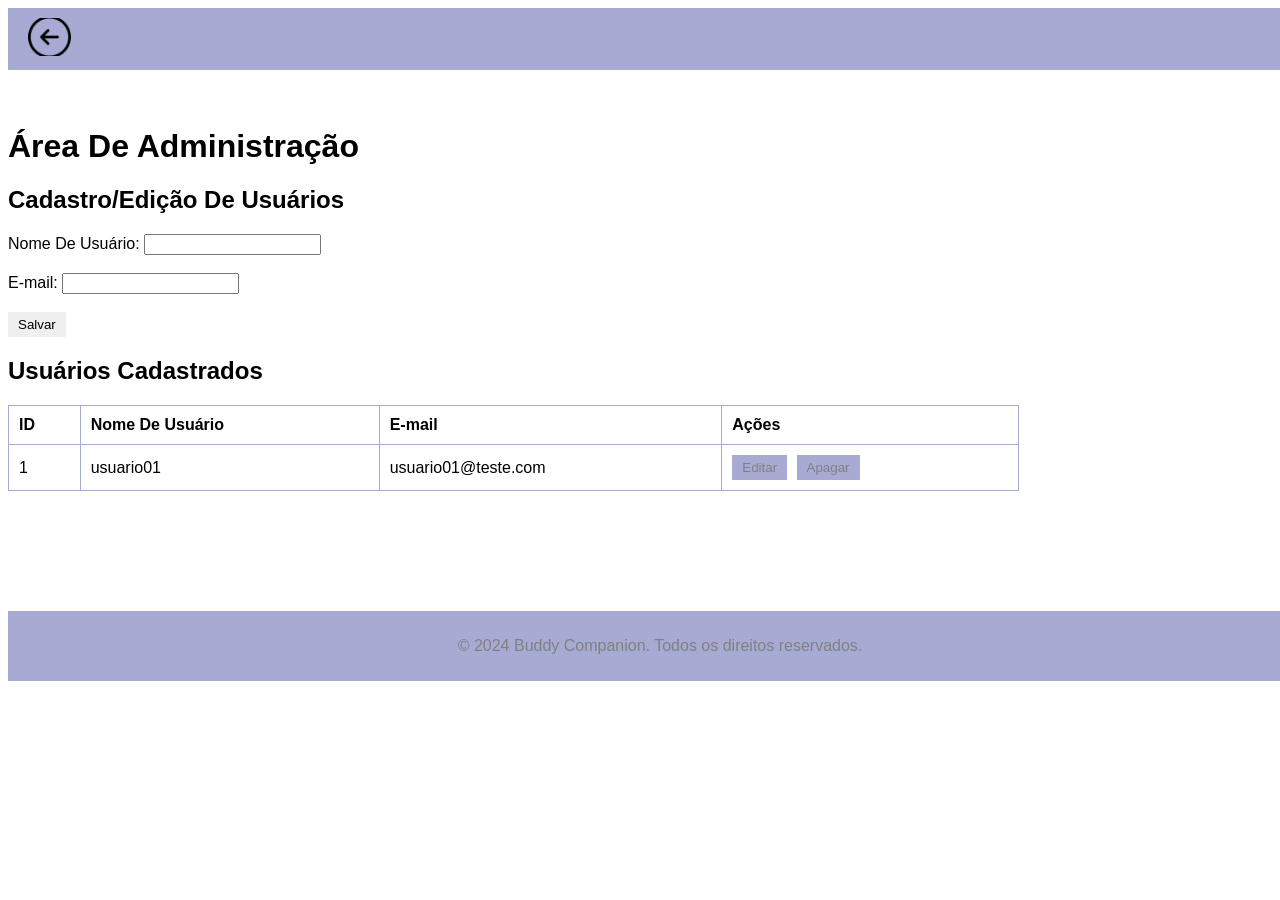
<file: adm-cadastro-edicao.html>
<!DOCTYPE html>
<html lang="pt-br">
<head>
  <meta charset="UTF-8">
  <meta name="viewport" content="width=device-width, initial-scale=1.0">
  <link rel="stylesheet" href="Css/adm-cadastro-edicao.css">
  <title> Área de Administração</title>
</head>   
<body>

  <header class="top-header">
    <a href="configuracoes.html">
      <img src="img/voltar.png" alt="Voltar para pagina anterior" class="class-icon-voltar">
   </a>
  </header><br><br>


  <div class="container">
     <h1>Área De Administração</h1>
    
  <form id="userForm">
     <h2>Cadastro/Edição De Usuários</h2>
    <input type="hidden" id="userId" name="userId">
    <label for="username">Nome De Usuário:</label>
    <input type="text" id="username" name="username" autocomplete="username" required>
    <br><br>
    <label for="email">E-mail:</label>
    <input type="email" id="email" name="email"  autocomplete="email"  required >
    <br><br>
    <button type="submit">Salvar</button>
  </form>

    <h2>Usuários Cadastrados</h2>

    <table id="userTable">
       <thead>
        <tr>

          <th> ID </th>
          <th>Nome De Usuário</th>
          <th> E-mail </th>
          <th>Ações</th>

        </tr>
       </thead>
       <tbody>

        <!--dados dos usuario sao inseridos aqui-->

       <tr>
         <td>1</td>
         <td>usuario01</td>
         <td>usuario01@teste.com</td>
         <td> 
           <button class="edit-btn" onclick="editUser(1)">Editar</button>
           <button class="delete-btn" onclick="deleteUser(1)">Apagar</button>
        </td>
       </tr>




       </tbody>
    </table>
  </div>

   <script src="JS/adm-cadastro-edicao.js"></script>



   <footer>
    <p> &copy; 2024 Buddy Companion. Todos os direitos reservados.</p>
  </footer>

    
</body>
</html>
</file>
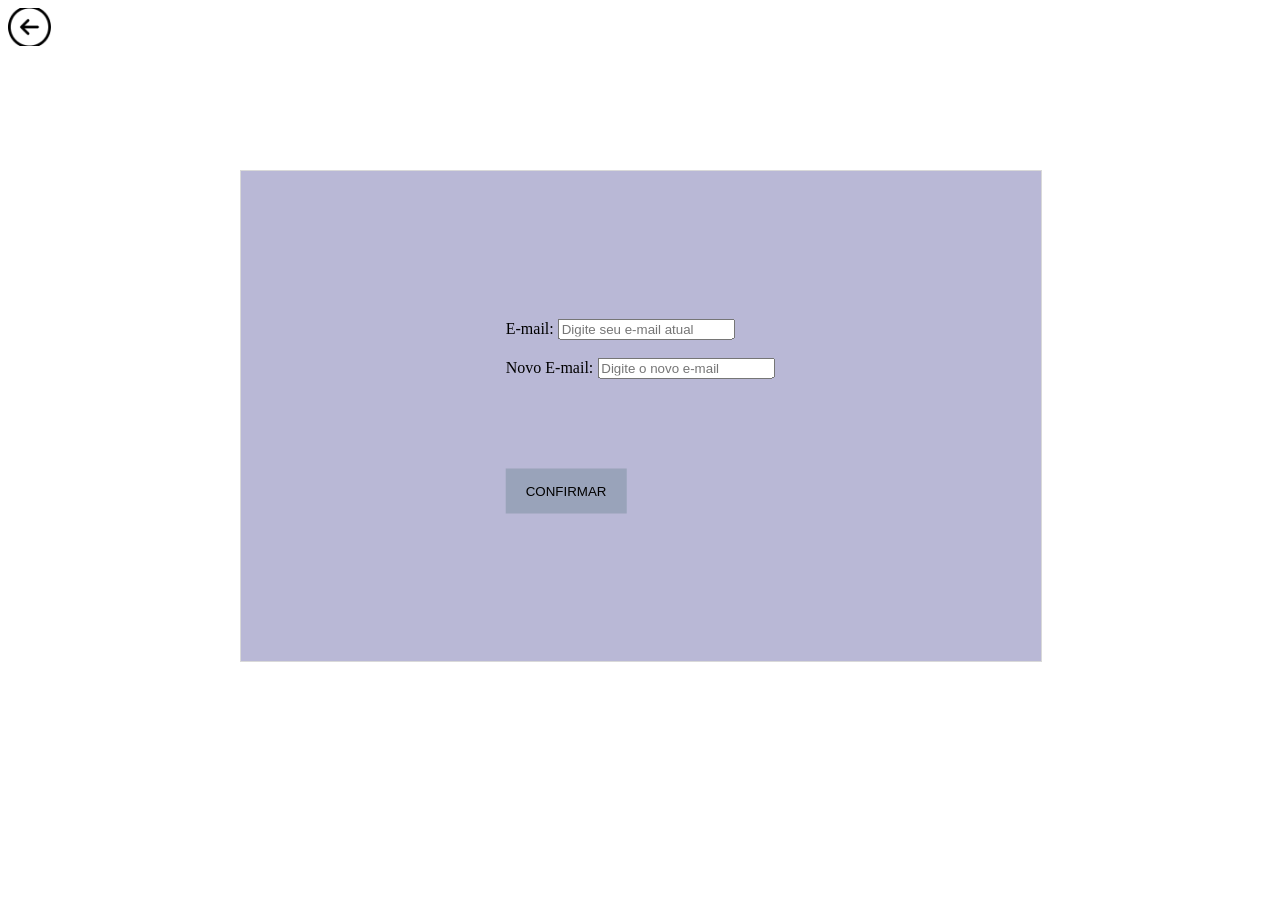
<file: alterar_email.html>
<!DOCTYPE html>
<html lang="pt-br">
<head>
  <meta charset="UTF-8">
  <meta name="viewport" content="width=device-width, initial-scale=1.0">
  <link rel="stylesheet" href="Css/paginas-alteracoes.css">
  <title>Alterar email</title>
</head>
<body>

  <header>
    <a href="configuracoes.html">
      <img src="img/voltar.png" alt="Voltar para pagina anterior" class="class-icon-voltar">
    </a> <br>
  </header>
 
  <main>
    <div class="quadro-roxo">
       <img src="img/quadro-alteraçoes.png" alt="Quadro roxo" class="quadro-central">
  
      <div class="alteracao-email">
       

  
      <form>
      <label for="campo_email">E-mail:</label>
      <input id="campo_email" type="email" placeholder="Digite seu e-mail atual" required><br><br>
  
      <label for="campo_email">Novo E-mail:</label>
      <input id="campo_email" type="email" placeholder="Digite o novo e-mail" required><br>
      <br><br><br><br><br>
        <input type="submit" value="CONFIRMAR" class="class-botao-confirmar">
      </form>

    </div>  
  </div> 
  </main>

 

</body>
</html>
</file>
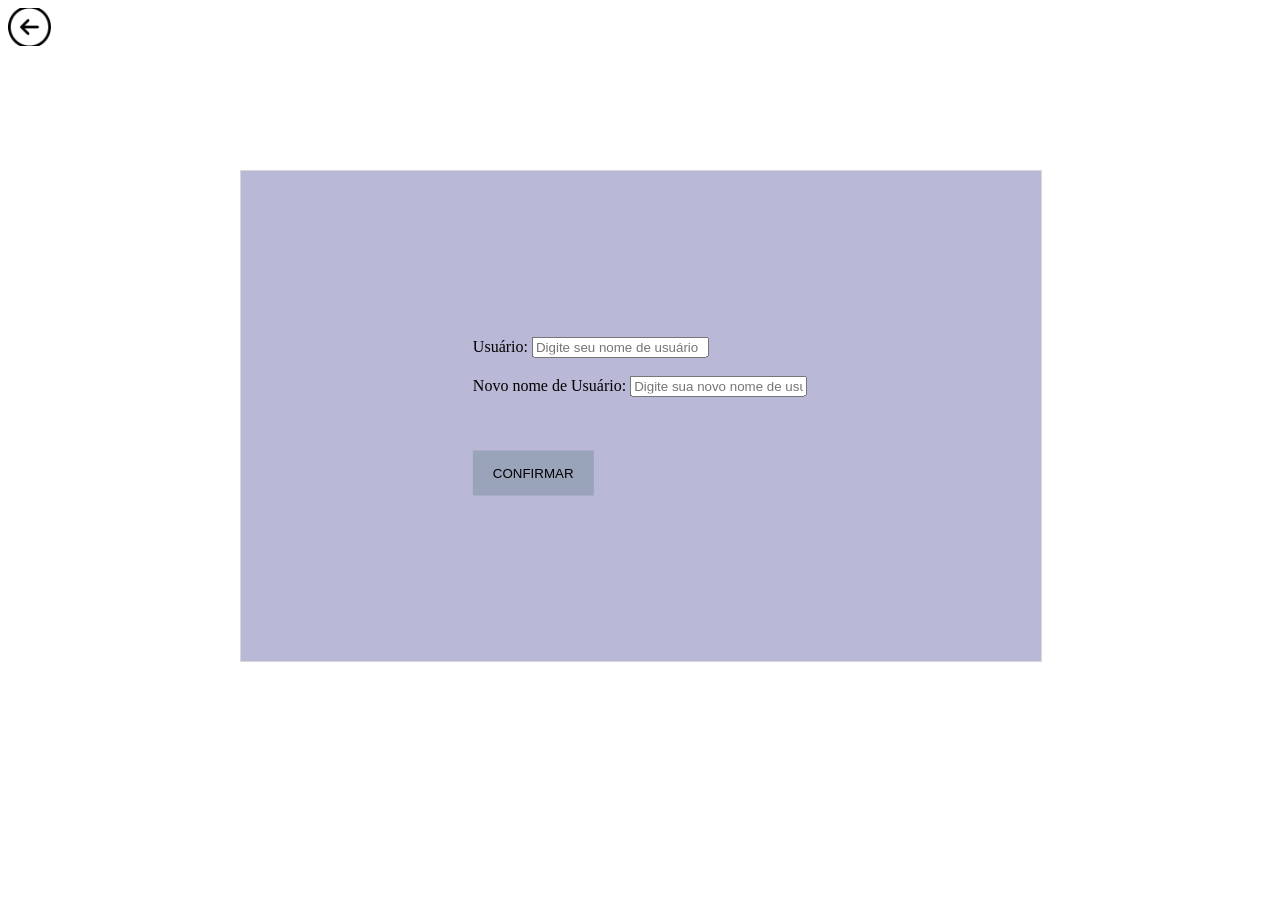
<file: alterar_nome_de_usuario.html>
<!DOCTYPE html>
<html lang="pt-br">
<head>
  <meta charset="UTF-8">
  <meta name="viewport" content="width=device-width, initial-scale=1.0">
  <link rel="stylesheet" href="Css/paginas-alteracoes.css">
  <title>Alterar nome</title>
</head>
<body>
  <header> 
    <a href="configuracoes.html">
      <img src="img/voltar.png" alt="Voltar para pagina anterior" class="class-icon-voltar">
    </a>
  </header>
  
  <main> 

    <div class="quadro-roxo">

      <img src="img/quadro-alteraçoes.png" alt="Quadro roxo" class="quadro-central">

      <div class="alteracao-nome">

       <form>
        <label for="campo_usuario">Usuário:</label>
        <input id="campo_usuario" type="text" placeholder="Digite seu nome de usuário" required ><br><br>
  
        <label for="campo_novo_usuario">Novo nome de Usuário:</label>
        <input id="campo_novo_usuario" type="text" placeholder="Digite sua novo nome de usuario" required > <br>
         <br><br><br>
         <input type="submit" value="CONFIRMAR" class="class-botao-confirmar">

       </form>     
      </div>
    </div>
        


  </main>
   

</body>
</html>
</file>
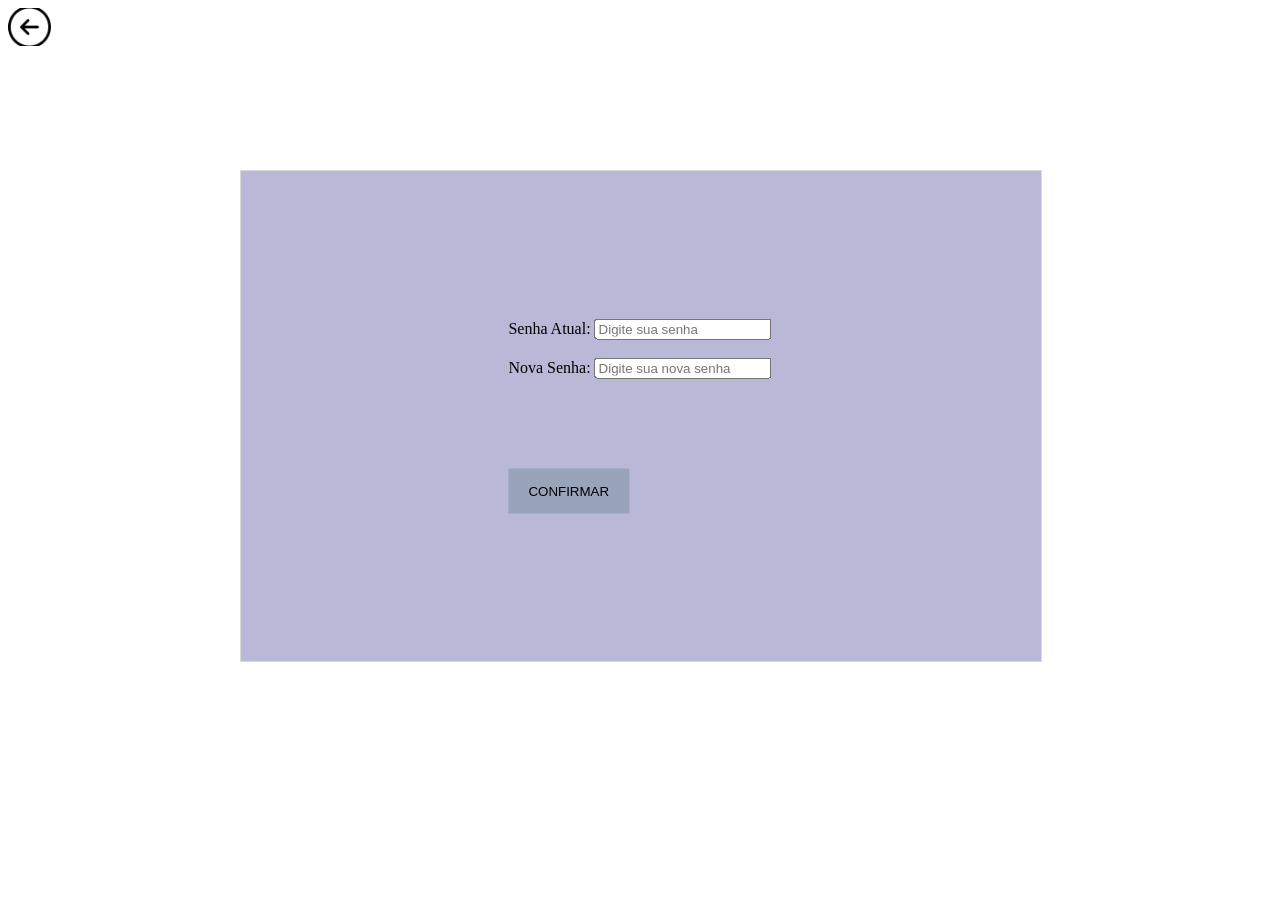
<file: alterar_senha.html>
<!DOCTYPE html>
<html lang="pt-br">
<head>
  <meta charset="UTF-8">
  <meta name="viewport" content="width=device-width, initial-scale=1.0">
  <link rel="stylesheet" href="Css/paginas-alteracoes.css">
  <title>Alterar senha</title>
</head>
<body>

  <header>    

    <a href="configuracoes.html">
      <img src="img/voltar.png" alt="Voltar para pagina anterior" class="class-icon-voltar">
    </a>  

  </header>


    <main>  
  
      <!--Para adicionar os nomes de cada quadro ao lado , coloco eles antes dos botoes-->
  
      <div class="quadro-roxo">
  
        <img src="img/quadro-alteraçoes.png" alt="Quadro roxo" class="quadro-central">
  
        <div class="alteracao-senha">
         

          <form id ="formAlterarSenha">
            
               <label for="senha-atual">Senha Atual: </label>
               <input id="senhaAtual" type="password" placeholder="Digite sua senha" required ><br><br>
     
              <label for="nova-senha"> Nova Senha:</label>
              <input id="novaSenha" type="password" placeholder="Digite sua nova senha" required ><br>
        <br><br><br><br><br>
              <input type="submit" value="CONFIRMAR" class="class-botao-confirmar">
          
          </form>
        </div>  
      </div> 

    </main>   





</body>
</html>
</file>
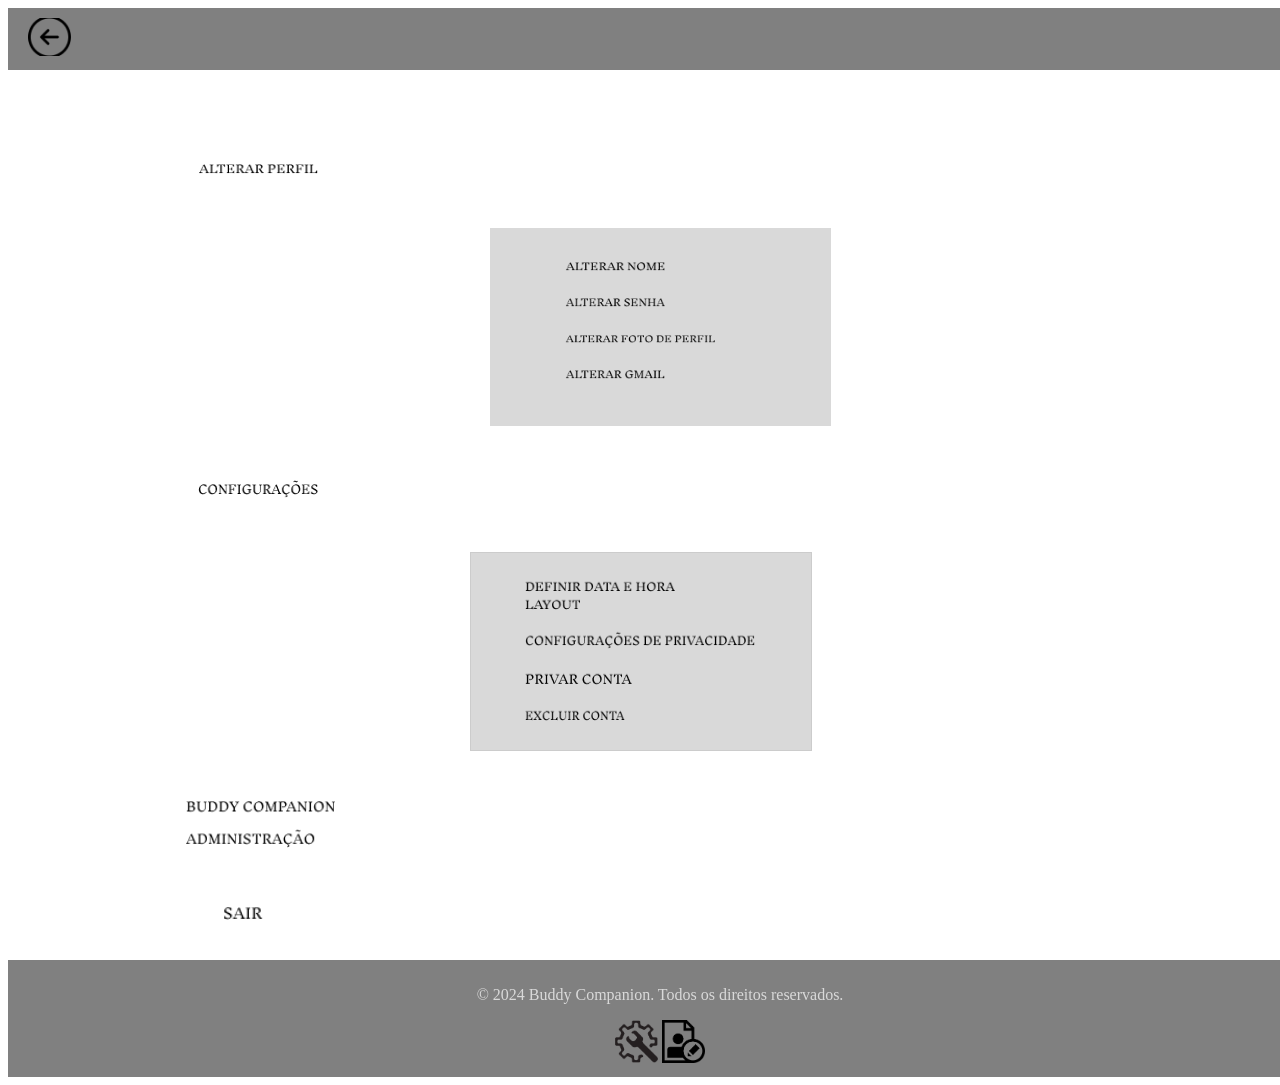
<file: configuracoes.html>
<!DOCTYPE html>
<html lang="pt-br">
<head>
  <meta charset="UTF-8">
  <meta name="viewport" content="width=device-width, initial-scale=1.0">
  <link rel="stylesheet" href="Css/configuracoes.css">
  <title>Configurações e Perfil</title>
</head>   
<body>

 <!--no meio da pagina fica um quadro p alterar o perfil e outro quadro para alterar configuracoes-->

  <header class="top-header">

  <!--aqui vai ser o icone de seta!-->

  <a href="pagina_principal.html">
    <img src="img/voltar.png" alt="Voltar para pagina anterior" class="class-icon-voltar">
 </a>

  </header><br><br>

    

  <main>  

    <br><br><br>

    <img src="img/ALTERAR PERFIL.png" alt="perfil" class="class-image1-left"> 

    <!--Para adicionar os nomes de cada quadro ao lado , coloco eles antes dos botoes-->

    <div class="quadro1">

      <img src="img/quadro-configuraçoes.png" alt="Quadro Cinza" class="quadro-imagem1">

     <div class="botoes1">

       <a href="alterar_nome_de_usuario.html">
        <img src="img/ALTERAR NOME.png" alt="alterar nome"  class="class-botao-altnome">
       </a>

   <br><br>

      <a href="alterar_senha.html">
        <img src="img/ALTERAR SENHA.png"  alt="alterar senha"  class="class-botao-altsenha">
      </a>

  <br><br>

       <a href="alterar_foto_perfil.html">
          <img src="img/alterar foto de perfil-nome.png" alt="alterar perfil" class="class-botao-fotoperfil">
          <br><br> 
      </a>
         
       

       <a href="alterar_email.html">
           <img src="img/ALTERAR GMAIL.png" alt="alterar email" class="class-botao-email">
      </a>

    <br><br>

     </div>
   </div>

   

   <img src="img/CONFIGURAÇÕES (1).png" alt="Configurações" class="class-image2-left">


   <div class="quadro2">

  <img src="img/quadro-configuraçoes.png" alt="Quadro Cinza2" class="quadro-imagem2">

  
         <div class="botoes2">

            <a href="alterar_nome_de_usuario.html">
                <img src="img/DEFINIR data e HORA.png"  alt="defiir data e hora" class="class-botao-dataehora">
            </a> <br>


            <a href="alterar_senha.html">
               <img src="img/LAYOUT.png"  alt="layout"  class="class-botao-layout">
              </a> <br><br>

            <a href="alterar_senha.html">
              <img src="img/CONFIGURAÇÕES DE PRIVACIDADE.png" alt="configuraçoes de privacidade"  class="class-botao-privacidade">
              </a> <br><br>
    
             <a href="alterar_senha.html">
               <img src="img/privar conta.png" alt="privar conta"  class="class=botao-privarconta">
               </a> <br><br>

            <a href="alterar_senha.html">
              <img src="img/EXCLUIR CONTA.png" alt="excluir conta" class="class-botao-excluirconta" >
            </a>




          </div>
    </div>


    <a href="adm-cadastro-edicao.html">
      <img src="img/buddy Companion administração.png" alt="Configurações-administração" class="class-image4-left">
    </a> <br> <br> <br> <br>
      
    <a href="index.html">
      <img src="img/sair.png" alt="Configurações" class="class-image3-left">
    </a>

   
    


  </main> <br><br>

  
  <footer class="bottom-footer">
    <p> &copy; 2024 Buddy Companion. Todos os direitos reservados.</p>
     <img src="img/Configurações 1.png"  alt= Configurações class="class-icon-configuracao">
     <img src="img/Perfil editar 1.png" alt="Perfil" class="class-icon-perfil">

  </footer>



</body>


</html>
</file>
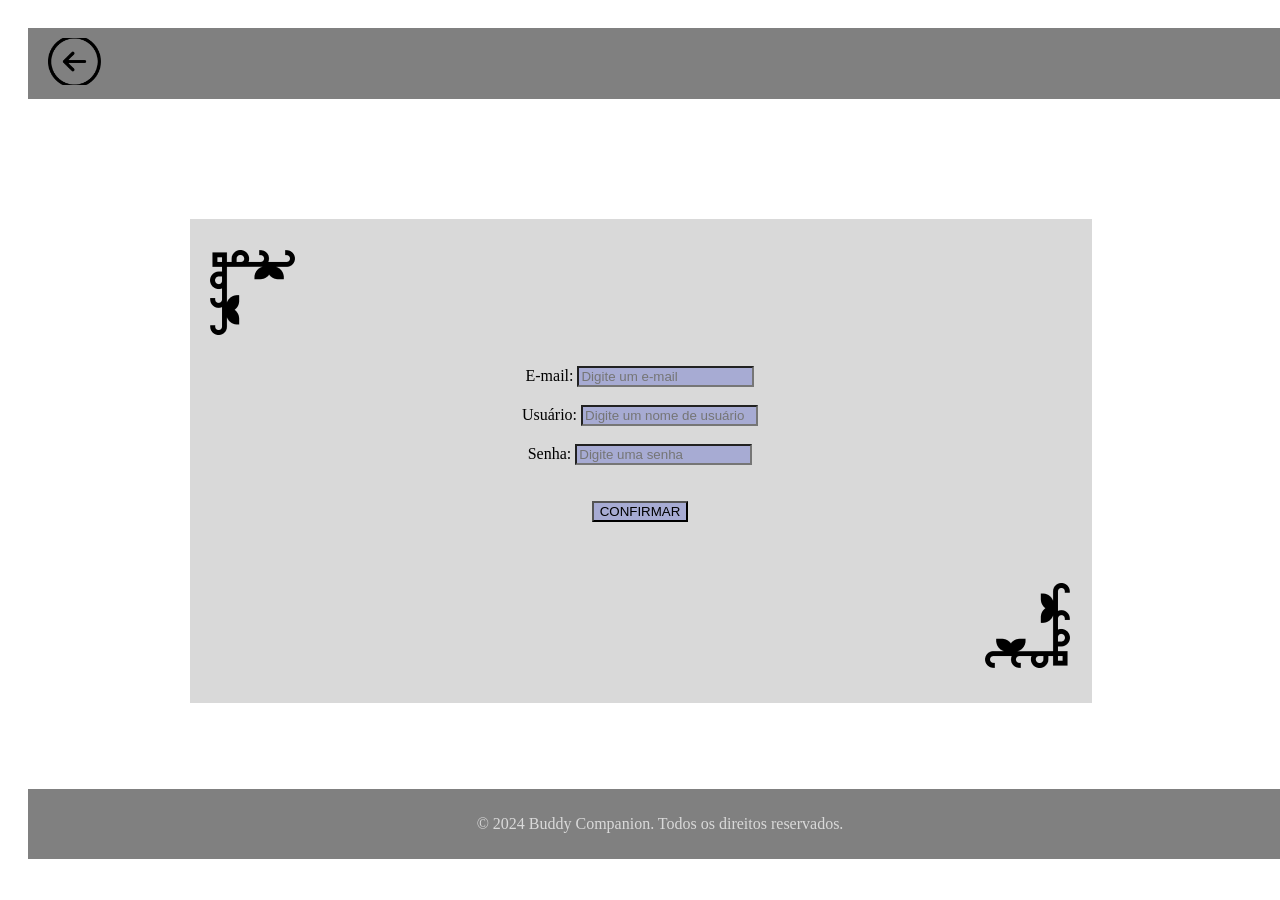
<file: pagina-de-cadastro.html>
<!DOCTYPE html>
<html lang="pt-br">
<head>
  <meta charset="UTF-8">
  <meta name="viewport" content="width=device-width, initial-scale=1.0">
  <link rel="stylesheet" href="Css/pagina-de-cadastro.css">
  <title>Cadastrar</title>
</head>   
<body>

<header>
  <a href="index.html">
    <img src="img/voltar.png" alt="Voltar para pagina anterior" class="class-icon-voltar">
 </a>
</header>

<main>

  <div class="quadro-cadastro">
    <!--Aqui é o quadro cinza onde fica  form-->
     <img src="img/Quadro-form-cadastro.png" alt="Quadro Cadastro" class="quadro-cadastrar">
     
  <div class="form-cadastro">

    <div class="decoracao">
      <img src="img/floral-parte-cima.png" alt="Decoração Superior" class="class-floral-superior">
   <br><br>
    <form action="#">
      <!--label é uma 'legenda' que indica qual a função daquele campo-->
      <!--Ao colocar o id no input e o for no label ao clicar na legenda , ja aciona o form-->
     
      <label for="campo_email">E-mail:</label>
      <input id="campo_email" type="email" placeholder="Digite um e-mail" required><br><br>

      <label for="campo_usuario">Usuário:</label>
      <input id="campo_usuario" type="text" placeholder="Digite um nome de usuário" required><br><br>
  
      <label for="campo_senha">Senha:</label>
      <input id="campo_senha" type="password" placeholder="Digite uma senha" required><br><br><br>
      
      <!--Type submit é o botão de enviar do formulario e o value é o nome do botão-->
      <input type="submit" value="CONFIRMAR" class="class-botao-confirmar">
    </form>
    <br><br>
    <img src="img/floral-parte-baixo.png" alt="Decoração Superior" class="class-floral-inferior">


     </div>
  </div>
</div>

</main>
  


<footer>
    <p> &copy; 2024 Buddy Companion. Todos os direitos reservados.</p>
</footer>

    

</body> 
</html>
</file>
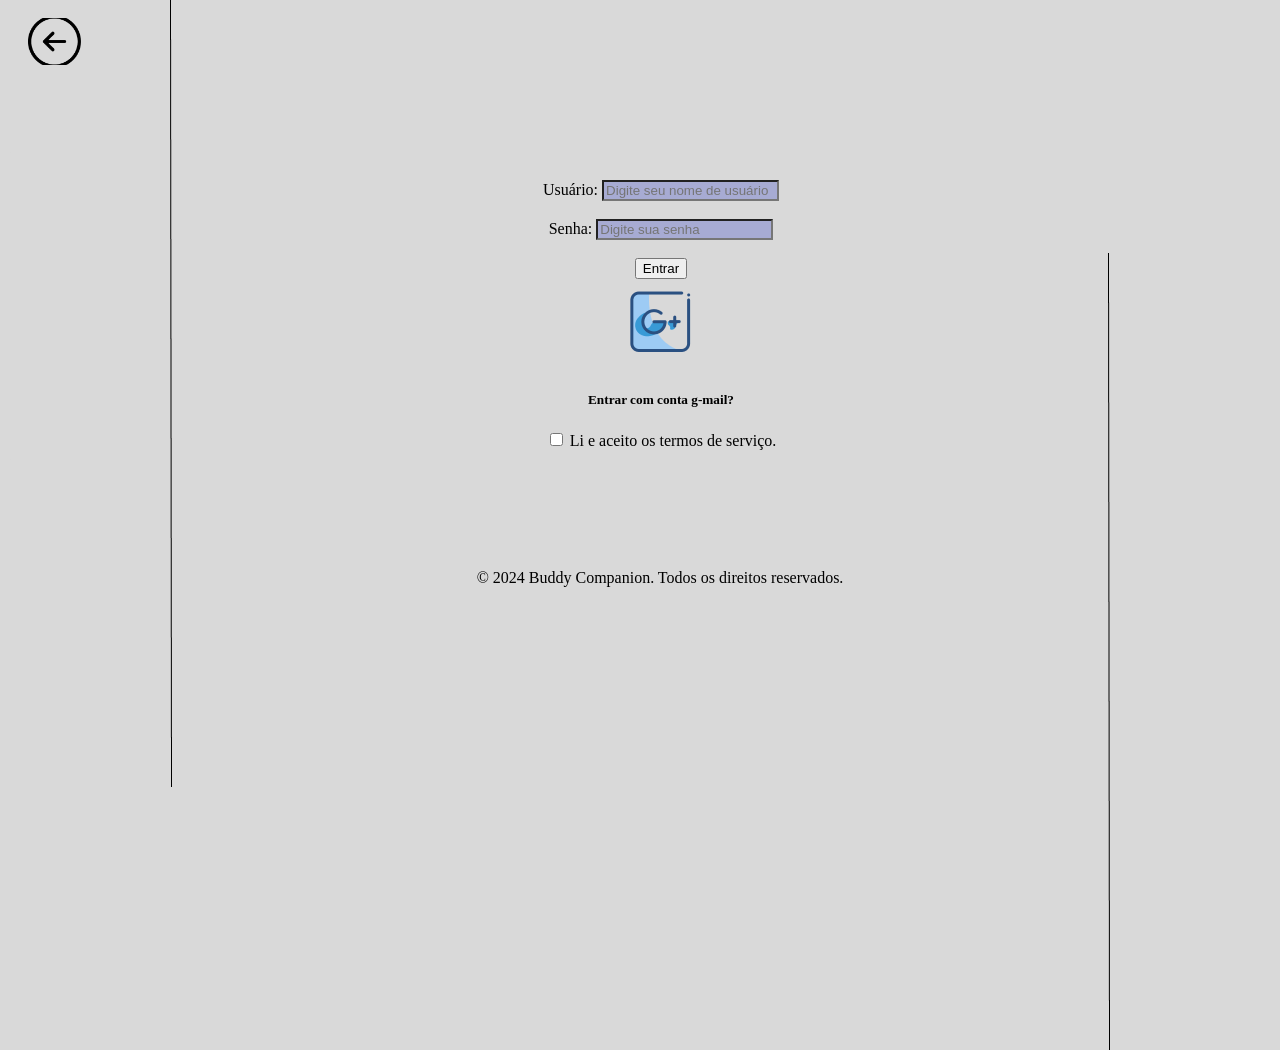
<file: pagina-de-login.html>
<!DOCTYPE html>
<html lang="pt-br">
<head>
  <meta charset="UTF-8">
  <meta name="viewport" content="width=device-width, initial-scale=1.0">
  <link rel="stylesheet" href="Css/pagina-de-login.css">
  <title>Entrar</title>
</head>   
<body>

  
<header>
  <a href="index.html">
    <img src="img/voltar.png" alt="Voltar para pagina anterior" class="class-icon-voltar">
 </a>
</header> <br><br><br><br>

<main>

  <div class="linha-decoracao">
    <img src="img/linhas-decoracao-entrar.png" class="linha-esquerda">

  </div>

  <div class="entrar-conta">


    <form>
      <br>
      <!--label é uma 'legenda' que indica qual a função daquele campo-->
      <!--Ao colocar o id no input e o for no label ao clicar na legenda,ja aciona o form-->
      <!--placeholder é uma marca d'agua que indica o que o usuario tem que fazer-->
      <label for="campo_usuario">Usuário:</label>


      <input id="campo_usuario" type="text" placeholder="Digite seu nome de usuário" required ><br><br>

      <!--Required 'obriga'o usuario a preencher os campos input-->


      <label for="campo_senha">Senha:</label>
      <input id="campo_senha" type="password" placeholder="Digite sua senha" required ><br>
  
      <!--Type submit é o botão de enviar do formulario e o value é o nome do botão-->
       <!--input type="submit" value="Entrar"--> 
      
    </form><br>

      <a href="pagina_principal.html">
        <button>Entrar</button>
      </a>
    <br>


    <div class="canto-botao">
      <img src="img/email-icon.png" class="icon-gmail"> <h5>Entrar com conta g-mail?</h5>

      <form>
        <label>
          <input type="checkbox" name="termos" id="termos">
          Li e aceito os termos de serviço.
        </label>
      </form>


    </div>
  </div>


  <div class="linha-decoracao">
    <img src="img/linhas-decoracao-entrar.png" class="linha-direita">

  </div>


</main> <br><br><br><br>


 
<footer>
  <p> &copy; 2024 Buddy Companion. Todos os direitos reservados.</p>
</footer>
 

</body> 
</html>
</file>
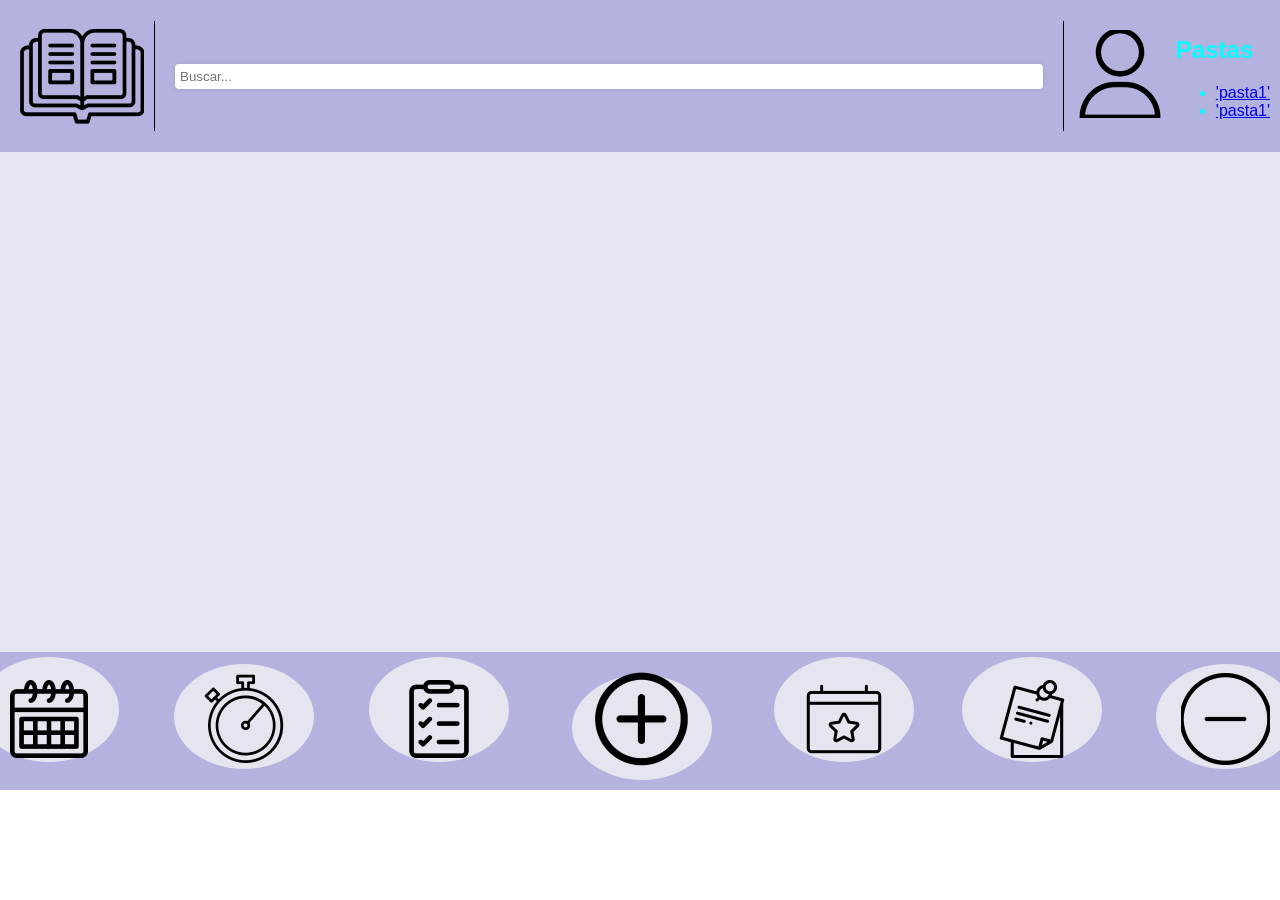
<file: pagina-pastas.html>
<!DOCTYPE html>
<html lang="pt-br">
<head>
  <meta charset="UTF-8">
  <meta name="viewport" content="width=device-width, initial-scale=1.0">
  <link rel="stylesheet" href="Css/pagina_principal.css">
  <title>Buddy Companion</title>
</head>    
<body>
   <!--menu superior-->
   <div class="menu-superior">
    <a href="pagina-pastas.html" class="pastas"> 
      <img src="img/Coleções 1.png">
    </a>

    <img src="img/divisao-entre-icones-superior.png" class="divisao">

    <input type="text" placeholder="Buscar..." class="barra-pesquisa">

    <img src="img/divisao-entre-icones-superior.png" class="divisao">

    <a href="configuracoes.html">
      <img src="img/Usuário 1.png" class="configuracoes">
    </a>

   <div calss="menu-lateral" id=menu-lateral>
    <div class="fechar" id="fechar-menu"> </div>
     <h2>Pastas</h2>
      <ul>
        <li> <a href="pagina_principal.html"> 'pasta1'
        </a>
        </li>

        <li> <a href="pagina_principal.html"> 'pasta1'
        </a>
        </li>
      </ul>
   </div>




   </div>

   <div class="conteudo-principal">
 

   </div>

   <div class="menu-inferior">

   <div class="menu-item">
    <a href="configuracoes.html">
      <img src="img/Calendario 2.png" class="calendario">
    </a> <div class="circulo"></div>
   </div> 
    
   <div class="menu-item">
    <a href="configuracoes.html">
      <img src="img/relógio de bolso 1.png" class="relogio">
    </a>  <div class="circulo"></div>
   </div>
    
   <div class="menu-item">
    <a href="configuracoes.html">
      <img src="img/Lista-de-tarefas.png" class="lista-tarefas">
    </a>   <div class="circulo"></div>
   </div>

   <div class="menu-item">
    <a href="configuracoes.html">
      <img src="img/Adicionar 1.png" class="adicionar">
    </a>  <div class="circulo"></div>
   </div>
   
   <div class="menu-item">
    <a href="configuracoes.html">
      <img src="img/Progresso 1.png" class="progresso">
    </a>  <div class="circulo"></div>
   </div>
    
   <div class="menu-item">

    <a href="configuracoes.html">
      <img src="img/Notas 1.png" class="notas">
    </a>  <div class="circulo"></div>

   </div>

   <div class="menu-item">
    <a href="configuracoes.html">
      <img src="img/Ocultar 1.png" class="ocultar">
    </a>  <div class="circulo"></div>

   </div>
   




   </div>






</body>
</html>
</file>
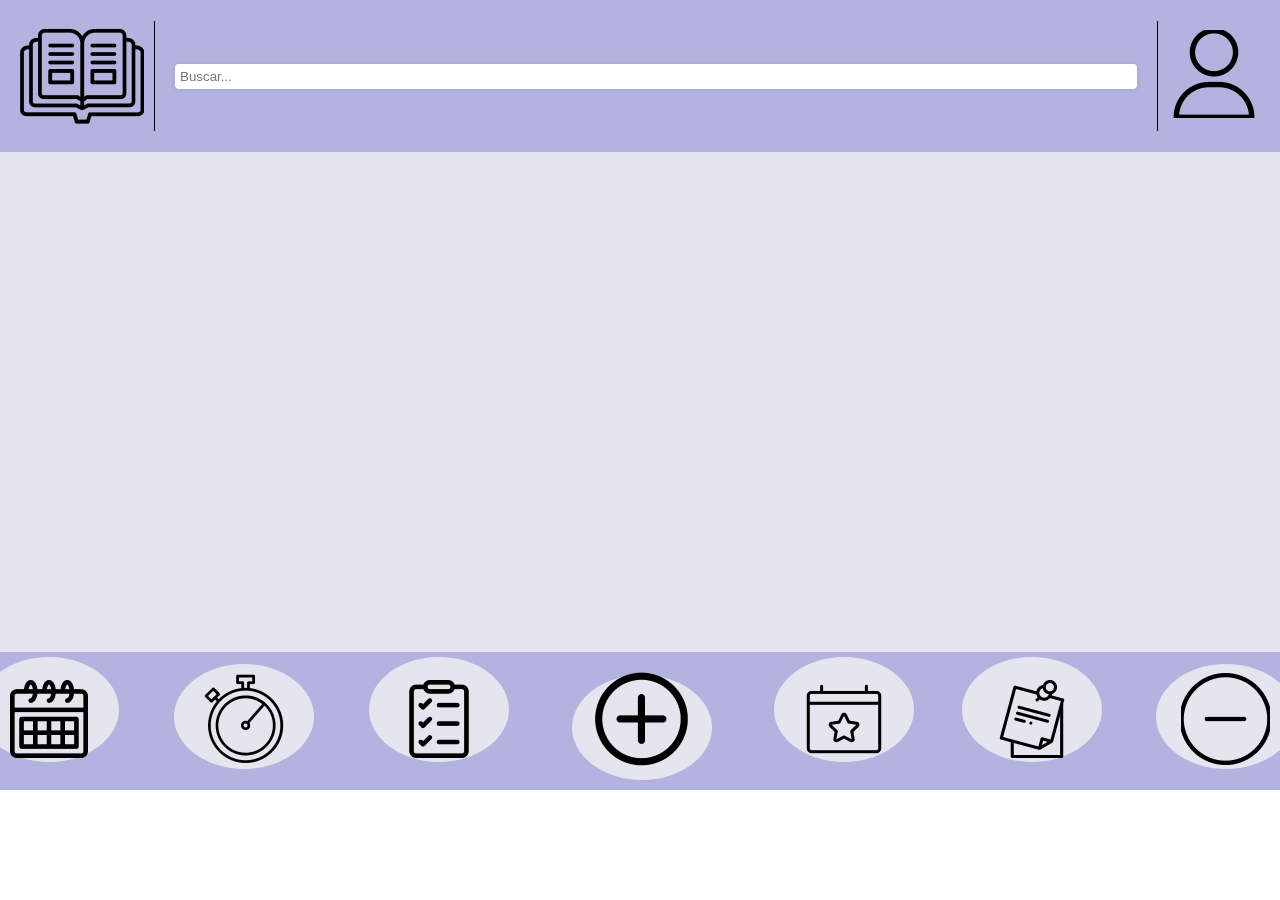
<file: pagina_principal.html>
<!DOCTYPE html>
<html lang="pt-br">
<head>
  <meta charset="UTF-8">
  <meta name="viewport" content="width=device-width, initial-scale=1.0">
  <link rel="stylesheet" href="Css/pagina_principal.css">
  <title>Buddy Companion</title>
</head>    
<body>
   <!--menu superior-->
   <div class="menu-superior">
    <a href="pagina-pastas.html" class="pastas"> 
      <img src="img/Coleções 1.png">
    </a>

    <img src="img/divisao-entre-icones-superior.png" class="divisao">

    <input type="text" placeholder="Buscar..." class="barra-pesquisa">

    <img src="img/divisao-entre-icones-superior.png" class="divisao">

    <a href="configuracoes.html">
      <img src="img/Usuário 1.png" class="configuracoes">
    </a>

   </div>

   <div class="conteudo-principal">
 

   </div>

   <div class="menu-inferior">

   <div class="menu-item">
    <a href="configuracoes.html">
      <img src="img/Calendario 2.png" class="calendario">
    </a> <div class="circulo"></div>
   </div> 
    
   <div class="menu-item">
    <a href="configuracoes.html">
      <img src="img/relógio de bolso 1.png" class="relogio">
    </a>  <div class="circulo"></div>
   </div>
    
   <div class="menu-item">
    <a href="configuracoes.html">
      <img src="img/Lista-de-tarefas.png" class="lista-tarefas">
    </a>   <div class="circulo"></div>
   </div>

   <div class="menu-item">
    <a href="configuracoes.html">
      <img src="img/Adicionar 1.png" class="adicionar">
    </a>  <div class="circulo"></div>
   </div>
   
   <div class="menu-item">
    <a href="configuracoes.html">
      <img src="img/Progresso 1.png" class="progresso">
    </a>  <div class="circulo"></div>
   </div>
    
   <div class="menu-item">

    <a href="configuracoes.html">
      <img src="img/Notas 1.png" class="notas">
    </a>  <div class="circulo"></div>

   </div>

   <div class="menu-item">
    <a href="configuracoes.html">
      <img src="img/Ocultar 1.png" class="ocultar">
    </a>  <div class="circulo"></div>

   </div>
   




   </div>






</body>
</html>
</file>
<file: Css/adm-cadastro-edicao.css>
@media screen and (max-width:400px) {
    body {
     background-color: #D9D9D9;
     font-size: 14px;
    }
}


/*para telas de ate 600px*/

@media screen and (min-width:401px) and (max-width:600px) {
    body{
      background-color:#D9D9D9;
      font-size: 16px;
    } 
}


/*Para telas de ate 850px */

@media screen and (min-width:601px) and (max-width:850px) {
    body{
      background-color: #D9D9D9;
      font-size: 18px;

    }
}


body{
  font-family: Arial, Helvetica, sans-serif;
}




.class-icon-voltar {
  width: 43px;
  height: auto;
}



.top-header {
  background-color: #a7abd3;
  padding: 10px 20px;
  width: 100%;
}



footer {
  background-color:#a7abd3;
  color:gray;
  padding: 10px 20px;
  text-align: center;
  width:100%;
  position: relative;
  bottom: -120px;
}

.container {
  width: 80%;
  margin: 0;
}


table {
  width: 100%;
  border-collapse: collapse;
  margin-top: 20px;
}

th,td {
  padding: 10px;
  border:  1px solid #a7abd3;
  text-align: left;
}


button {
padding: 5px 10px;
margin-right: 5px;
border: none;
cursor: pointer;
}

.edit-btn {
  background-color: #a7abd3;
  color: gray;
}

.delete-btn {
background-color: #a7abd3;
color: gray;
}

form {
  margin-top: 20px;
}
</file>
<file: Css/paginas-alteracoes.css>
/*Ajustando o media querires*/


@media screen and (max-width:400px) {
    body {
     background-color: #D9D9D9;
     font-size: 14px;
    }
}


/*para telas de ate 600px*/

@media screen and (min-width:401px) and (max-width:600px) {
    body{
      background-color:#D9D9D9;
      font-size: 16px;
    } 
}


/*Para telas de ate 850px */

@media screen and (min-width:601px) and (max-width:850px) {
    body{
      background-color: #D9D9D9;
      font-size: 18px;

    }
}



/*icone de voltar para a pagina anterior */

.class-icon-voltar {
  width: 43px;
  height: auto;
}




/*Layout das telas originais do projeto */

.quadro-roxo {
  width: 800px;
  margin: 120px auto;
  position: relative;
}
 

.quadro-central {
  width:100%;
  display:block;
  border: 1px solid #D9D9D9;
}


/*Aqui é onde fica o campo dos formularios */

form {
  align-items: center;
  
}


 /*centraliza o forms da senha*/

.alteracao-senha {
  position: absolute;
  top: 50%;
  left:50%;
  transform:translate(-50%,-50%); /*centraliza os botoes*/
}

.alteracao-senha a {
  display: block;
  width: 100%;
  text-align: center;
  padding: 10px 20px;
  background-color: gray;
  color: white;
  text-decoration: none;
  border-radius: 5px;
  margin-bottom: 10px;
}

.alteracao-senha a:last-child { 
  margin-bottom: 0; /*remove o espaç abaixo do ultimo botao*/
}

/*centraliza o forms do alterar nome*/

.alteracao-nome {
  position: absolute;
  top: 50%;
  left:50%;
  transform:translate(-50%,-50%); /*centraliza os botoes*/
}

.alterar-nome a {
  display: block;
  width: 100%;
  text-align: center;
  padding: 10px 20px;
  background-color: gray;
  color: white;
  text-decoration: none;
  border-radius: 5px;
  margin-bottom: 10px;
}
.alteracao-nome a:last-child {
  margin-bottom: 0; /*remove o espaç abaixo do ultimo botao*/
}


.alteracao-email{
  position: absolute;
  top: 50%;
  left:50%;
  transform:translate(-50%,-50%); /*centraliza os botoes*/
}

.alteracao-email a{
  display: block;
  width: 100%;
  text-align: center;
  padding: 10px 20px;
  background-color: gray;
  color: white;
  text-decoration: none;
  border-radius: 5px;
  margin-bottom: 10px;
}

.alteracao-email {
  margin-bottom: 0; /*remove o espaç abaixo do ultimo botao*/
}


 /*botao confirmar de todos os forms*/

.class-botao-confirmar {
  text-align: center;
  padding: 15px 20px;
  background-color:#99A3BA;
  color:black;
  border: none;
  cursor: pointer;
  
}
</file>
<file: Css/configuracoes.css>
/*Isso é um comentario!*/

/*Ajustando o media querires*/

/* para telas de ate 400px */

@media screen and (max-width:400px) {
    body {
     background-color: #D9D9D9;
     font-size: 14px;
    }
}


/*para telas de ate 600px*/

@media screen and (min-width:401px) and (max-width:600px) {
    body{
      background-color:#D9D9D9;
      font-size: 16px;
    } 
}


/*Para telas de ate 850px */

@media screen and (min-width:601px) and (max-width:850px) {
    body{
      background-color: #D9D9D9;
      font-size: 18px;

    }
}




.class-icon-voltar {
  width: 43px;
  height: auto;
}




/* Aqui ficam os icones estaticos */


.class-icon-perfil {
  width:43px;
  height:auto;
}

.class-icon-configuracao {
   width: 43px;
   height:auto;
}




/* Aqui ficam o header e o footer'*/

.top-header {
  background-color: gray;
  padding: 10px 20px;
  width: 100%;
}

.bottom-footer {
  background-color: gray;
  color:#D9D9D9;
  padding: 10px 20px;
  text-align: center;
  width:100%;
  position: relative;
  bottom: 0%;
}


/* Aqui ficam os quadros de opcao*/


.quadro1 {
  position: relative;
  width:300px;
  margin: 50px auto;

}

.quadro2 {
  position:relative;
  width:340px;
  margin: 50px auto;
}


.quadro-image1 {
   width:100%;
   display:block;
   border: 1px solid #ccc;
}

.quadro-imagem2 {
  width: 100%;
  display:block;
  border: 1px solid #ccc;
}



/* Aqui ficam os botoes */

.botoes1 {
  position: absolute;
  top: 50%;
  left:50%;
  transform:translate(-50%,-50%); /*centraliza os botoes*/
}

.botoes a {
  display: block;
  width: 100%;
  text-align: center;
  padding: 10px 20px;
  background-color: gray;
  color: white;
  text-decoration: none;
  border-radius: 5px;
  margin-bottom: 10px;
}

.botoes a:last-child { 
  margin-bottom: 0; /*remove o espaç abaixo do ultimo botao*/
}


.botoes2 {
  position: absolute;
  top: 50%;
  left:50%;
  transform:translate(-50%,-50%); /*centraliza os botoes*/
}



/*aqui ficam os design das funçoes igual ao do figma */


.class-image1-left {
  width: 120px;
  margin-right: 30px;
  margin-left: 15%;
}

.class-image2-left {
  width:120px;
  margin-right: 30px;
  margin-left: 15%;
}


/*aqui ficam os design da opçao sair igual ao do figma */

.class-image3-left {
  width:40px;
  margin-right: 30px;
  margin-left: 17%;
}


/*aqui fica o design da opçao adm*/

.class-image4-left {
  width:150px;
  margin-right: 30px;
  margin-left: 14%;
}





/*aqui ficam os design dos botoes igual o do figma */ 

.class-botao-email {
  width: 100px;
  height: auto;
}


.class-botao-fotoperfil {
  width: 150px;
  height: auto;
}


.class-botao-altsenha {
  width: 100px;
  height: auto;
}


.class-botao-altnome {
  width: 100px;
  height: auto;
}



.class-botao-dataehora {
  width: 150px;
  height: auto;
}


.class-botao-layout {
  width: 55px;
  height: auto;
}


.class-botao-privacidade {
  width: 230px;
  height: auto;
}


.class-botao-privarconta {
  width: 100px;
  height: auto;
}


.class-botao-excluirconta {
  width: 100px;
  height: auto;
}
</file>
<file: Css/pagina-de-cadastro.css>
@media screen and (max-width:400px) {
    body {
     background-color: #D9D9D9;
     font-size: 14px;
    }
}


/*para telas de ate 600px*/

@media screen and (min-width:401px) and (max-width:600px) {
    body{
      background-color:#D9D9D9;
      font-size: 16px;
    } 
}


/*Para telas de ate 850px */

@media screen and (min-width:601px) and (max-width:850px) {
    body{
      background-color: #D9D9D9;
      font-size: 18px;

    }
}



header {
  background-color: gray;
  padding: 10px 20px;
  width: 100%;
}

footer {
  background-color: gray;
  color:#D9D9D9;
  padding: 10px 20px;
  text-align: center;
  width:100%;
}



  

.class-icon-voltar {
  width: 53px;
  height: auto;
}



.quadro-cadastro {
  width: 900px;
  height:450px;
  margin: 120px auto;
  position: relative;
}
 

.quadro-cadastrar {
  width:100%;
  display:block;
  border: 1px solid #D9D9D9;
}



body {
  background-color:white;
  color:black;
  padding: 20px;
}




form {
  align-items: center;
  
}



.form-cadastro {
  position: absolute;
  top: 50%;
  left:50%;
  transform:translate(-50%,-50%); /*centraliza os botoes*/
}

.form-cadastro {
  display: block;
  width: 100%;
  text-align: center;
  padding: 10px 20px;
  text-decoration: none;
  border-radius: 5px;
  margin-bottom: 10px;

}

.form-cadastro a:last-child { 
  margin-bottom: 0; /*remove o espaç abaixo do ultimo botao*/
}


input, textarea, select {
background-color: #A7ABD3;
color:black;
}







.decoracao{
  display: block;
  width:auto;
  position: relative;
  height: auto;
}

.class-floral-superior{
 position: absolute;
 top: -80px;    /* Ao colocar valor negativo a img vai ser movida um pouco mais pra cima- Ou sej ela vai ser posicionada 20px acima do container .decoraçao */
 left: 20px;     /* Ao colocar valor positivo posso mover a img um pouco mais pra direita- Significa que a img sera posicionada 10px a direita  dentro do container .decoraçao*/

}

.class-floral-inferior {
 position: absolute; 
 bottom: -110px;  /* Valor negativo a img desce mais pra baixo do container*/
 right: 20px;     /* Valor positivo a img fica um pouco mais para a direita */
}
</file>
<file: Css/pagina-de-login.css>
@media screen and (max-width:400px) {
  body {
   background-color: #D9D9D9;
   font-size: 14px;
  }
}


/*para telas de ate 600px*/

@media screen and (min-width:401px) and (max-width:600px) {
  body{
    background-color:#D9D9D9;
    font-size: 16px;
  } 
}


/*Para telas de ate 850px */

@media screen and (min-width:601px) and (max-width:850px) {
  body{
    background-color: #D9D9D9;
    font-size: 18px;

  }
}












body {
    background-color: #d9d9d9;
}



header {
    background-color: #d9d9d9;
    padding: 10px 20px;
    width: 100%;
  }

  
.class-icon-voltar {
    width: 53px;
    height: auto;
  }

  
  footer {
    background-color: #d9d9d9;
    color:black;
    padding: 10px 20px;
    text-align: center;
    width:100%;
  }
  
 
.linha-esquerda {
    position: absolute;
    top:-10px;
    left: 170px;

}  

.linha-direita {
    position: absolute; 
    bottom: -150px;  /* Valor negativo a img desce mais pra baixo do container*/
    right: 170px;    
}
    

.entrar-conta {
  width: 100%;
  display:block;
  justify-content: space-between;
  align-items: center;
  padding: 10px;
  border:1px solid #d9d9d9;
  background-color: #d9d9d9;
}




.entrar-conta {
  display: block;
  width: 100%;
  text-align: center;
  padding: 10px 20px;
  text-decoration: none;
  border-radius: 5px;
  margin-bottom: 10px;

}

.form-cadastro a:last-child { 
  margin-bottom: 0; /*remove o espaç abaixo do ultimo botao*/
}


input, textarea, select {
background-color: #A7ABD3;
color:black;
}

.icon-gmail {
 overflow: hidden;
 border-radius: 50%;
}
</file>
<file: Css/pagina_principal.css>
@media screen and (max-width:400px) {
  body {
   background-color:#E4E5EF;
   font-size: 14px;
  }
}


/*para telas de ate 600px*/

@media screen and (min-width:401px) and (max-width:600px) {
  body{
    background-color: #E4E5EF;
    font-size: 16px;
  } 
}


/*Para telas de ate 850px */

@media screen and (min-width:601px) and (max-width:850px) {
  body{
    background-color:#E4E5EF;
    font-size: 18px;

  }
}


body{
  margin: 0;
  font-family: Arial, Helvetica, sans-serif;
}

.menu-superior {
 display:flex;
 justify-content: space-between;
 align-items: center;
 background-color: #B4b3df;
 color: aqua;
 padding: 10px;

}

.menu-superior .pastas {
  color: aqua;
  text-decoration: none;
  font-size: 24px;
  margin: 0 10px;
}

.menu-superior .barra-pesquisa {
flex-grow: 1;
margin: 0 20px;
padding: 5px;
border-radius: 4px;
border: none;

}


.barra-pesquisa {
 flex-grow: 1;
 margin: 0 20px;
 padding: 5px;
 border-radius: 4px;
 border: 2px solid gray;
 box-shadow: 0 0 5px rgba(0,0,0, 0.1);
}

.barra-pesquisa:focus {
  border-color: #B4b3df;
  outline: none;
}


.menu-superior .configuracoes{
  color: aqua;
  text-decoration: none;
  font-size: 24px;
  margin: 0 10px;
}


.conteudo-principal {
  background-color: #E4E5EF;
  min-height: 500px;
}


.menu-inferior {
  display: flex;
  justify-content: space-between;
  align-items: center;
  background-color: #B4b3df;
  padding: 10px;
  position: relative;
}

.menu-item {
position: relative;
display: flex;
justify-content: center;
align-items: center;


}

.menu-inferior .calendario {
  color: aqua;
  text-decoration: none;
  font-size: 24px;
  position: relative;
  z-index: 1;
}


.menu-inferior .relogio {
  color: aqua;
  text-decoration: none;
  font-size: 24px;
  position: relative;
  z-index: 1;
}



.menu-inferior .lista-tarefas {
  color: aqua;
  text-decoration: none;
  font-size: 24px;
  position: relative;
  z-index: 1;
}



.menu-inferior .adicionar{
  color: aqua;
  text-decoration: none;
  font-size: 24px;
  position: relative;
  z-index: 1;
}




.menu-inferior .progresso {
  color: aqua;
  text-decoration: none;
  font-size: 24px;
  position: relative;
  z-index: 1;
}




.menu-inferior .notas{
  color: aqua;
  text-decoration: none;
  font-size: 24px;
  position: relative;
  z-index: 1;
}




.menu-inferior .ocultar{
  color: aqua;
  text-decoration: none;
  font-size: 24px;
  position: relative;
  z-index: 1;
}


.circulo {
width: 140px;
height: 105px;
background-color:#E4E5EF;
border-radius: 50%;  /*faz o circulo ficar redondo*/
position: absolute;
z-index: 0;  /*garante que o circulo fique atras do icone*/
bottom: 0;   /*posiciona o circulo na parte inferior*/

}
</file>
